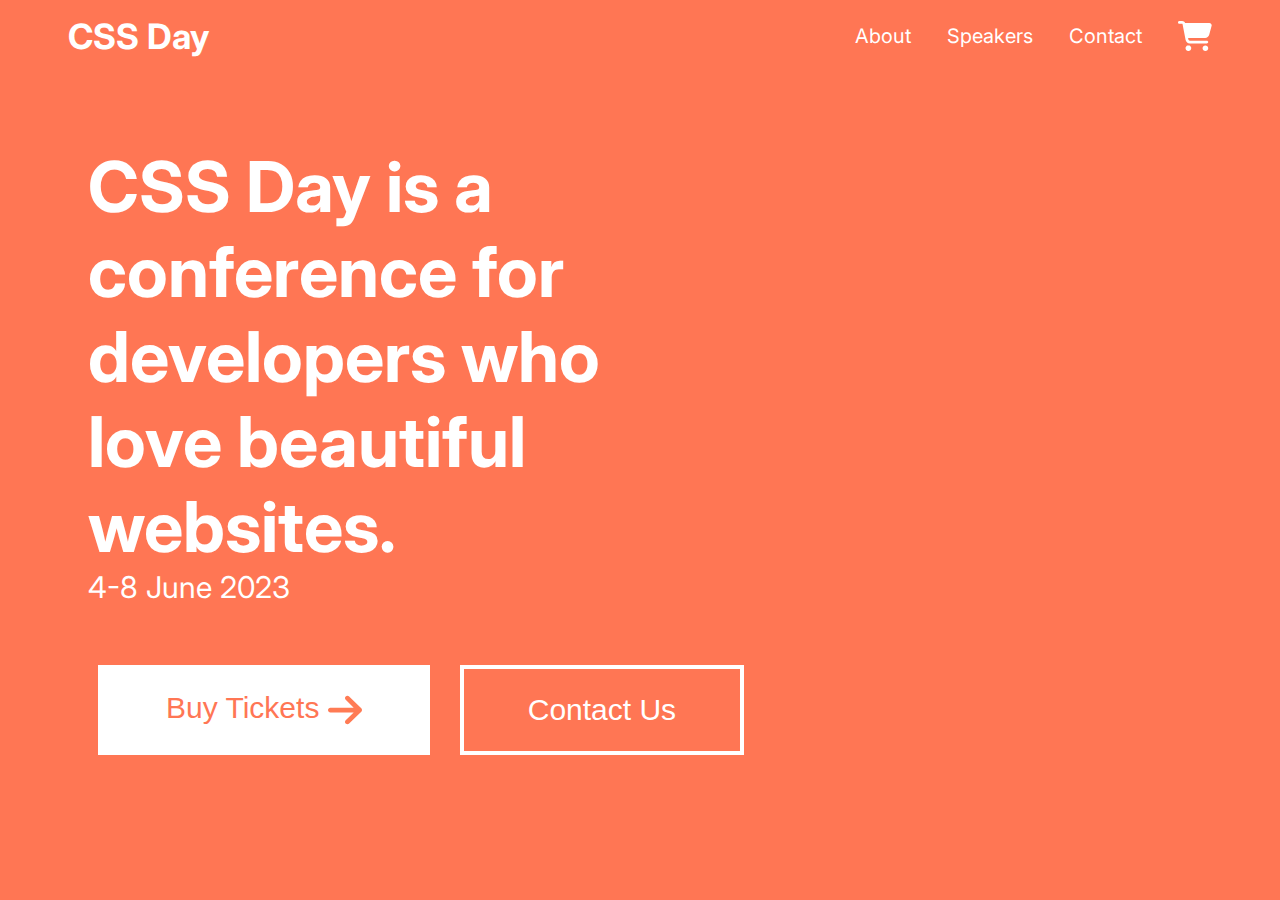
<file: Front-end/fem-css-foundations/index.html>
<!DOCTYPE html>
<html lang="en">
<head>
    <meta charset="UTF-8">
    <meta http-equiv="X-UA-Compatible" content="IE=edge">
    <meta name="viewport" content="width=device-width, initial-scale=1.0">
    <title>CSS Day</title>
    <link rel="preconnect" href="https://fonts.googleapis.com">
    <link rel="preconnect" href="https://fonts.gstatic.com" crossorigin>
    <link href="https://fonts.googleapis.com/css2?family=Inter:wght@400;700&display=swap" rel="stylesheet">
    <link rel="stylesheet" href="styles/index.css">
</head>
<body class="body body-primary home">
    <header class="header">
        <svg class="menu" width="33" height="36" viewBox="0 0 21 24" fill="none" xmlns="http://www.w3.org/2000/svg">
<path d="M0 4.5C0 3.67031 0.670312 3 1.5 3H19.5C20.3297 3 21 3.67031 21 4.5C21 5.32969 20.3297 6 19.5 6H1.5C0.670312 6 0 5.32969 0 4.5ZM0 12C0 11.1703 0.670312 10.5 1.5 10.5H19.5C20.3297 10.5 21 11.1703 21 12C21 12.8297 20.3297 13.5 19.5 13.5H1.5C0.670312 13.5 0 12.8297 0 12ZM21 19.5C21 20.3297 20.3297 21 19.5 21H1.5C0.670312 21 0 20.3297 0 19.5C0 18.6703 0.670312 18 1.5 18H19.5C20.3297 18 21 18.6703 21 19.5Z" fill="#FF7B54"/>
</svg>
        <a class="header-link"  href="/">CSS Day</a>
        <nav class="nav">
            <ul class="nav_list">
                <li class="nav_list-item"><a href="#">About</a></li>
                <li class="nav_list-item"><a href="speakers.html">Speakers</a></li>
                <li class="nav_list-item"><a href="#">Contact</a></li>
            </ul>
        </nav>
        <svg  width="34" height="30" viewBox="0 0 34 30" fill="none" xmlns="http://www.w3.org/2000/svg">
            <g clip-path="url(#clip0_5_286)">
            <path d="M0 1.40625C0 0.626953 0.631597 0 1.41667 0H4.10243C5.40104 0 6.55208 0.75 7.08924 1.875H31.3497C32.9021 1.875 34.0354 3.33984 33.6281 4.82813L31.208 13.752C30.7062 15.5918 29.024 16.875 27.1056 16.875H10.076L10.3948 18.5449C10.5247 19.207 11.109 19.6875 11.7878 19.6875H28.8056C29.5906 19.6875 30.2222 20.3145 30.2222 21.0938C30.2222 21.873 29.5906 22.5 28.8056 22.5H11.7878C9.74549 22.5 7.99236 21.0586 7.61458 19.0723L4.56875 3.19336C4.52743 2.9707 4.33264 2.8125 4.10243 2.8125H1.41667C0.631597 2.8125 0 2.18555 0 1.40625ZM7.55556 27.1875C7.55556 26.8182 7.62884 26.4524 7.77123 26.1112C7.91362 25.77 8.12232 25.4599 8.38542 25.1988C8.64852 24.9376 8.96086 24.7304 9.30462 24.5891C9.64837 24.4477 10.0168 24.375 10.3889 24.375C10.761 24.375 11.1294 24.4477 11.4732 24.5891C11.8169 24.7304 12.1293 24.9376 12.3924 25.1988C12.6555 25.4599 12.8642 25.77 13.0065 26.1112C13.1489 26.4524 13.2222 26.8182 13.2222 27.1875C13.2222 27.5568 13.1489 27.9226 13.0065 28.2638C12.8642 28.605 12.6555 28.9151 12.3924 29.1762C12.1293 29.4374 11.8169 29.6446 11.4732 29.7859C11.1294 29.9273 10.761 30 10.3889 30C10.0168 30 9.64837 29.9273 9.30462 29.7859C8.96086 29.6446 8.64852 29.4374 8.38542 29.1762C8.12232 28.9151 7.91362 28.605 7.77123 28.2638C7.62884 27.9226 7.55556 27.5568 7.55556 27.1875ZM27.3889 24.375C28.1403 24.375 28.861 24.6713 29.3924 25.1988C29.9237 25.7262 30.2222 26.4416 30.2222 27.1875C30.2222 27.9334 29.9237 28.6488 29.3924 29.1762C28.861 29.7037 28.1403 30 27.3889 30C26.6374 30 25.9168 29.7037 25.3854 29.1762C24.8541 28.6488 24.5556 27.9334 24.5556 27.1875C24.5556 26.4416 24.8541 25.7262 25.3854 25.1988C25.9168 24.6713 26.6374 24.375 27.3889 24.375Z" fill="white"/>
            </g>
            <defs>
            <clipPath id="clip0_5_286">
            <rect width="34" height="30" fill="white"/>
            </clipPath>
            </defs>
            </svg>
    </header>
    <main class="main">
        <p class="main-heading">CSS Day is a <br>conference for <br>developers who <br>love beautiful <br>websites.</p>
        <p class="main-subheading">4-8 June 2023</p>
        <div class="button-container">
            <button class="button button--primary">Buy Tickets <img src="./icons/arrow-right.svg" alt="Right arrow" class="button-icon"></button>
            <button class="button button--secondary">Contact Us</button>
        </div>
       
    </main>
</body>
</html>
</file>
<file: Front-end/fem-css-foundations/styles/index.css>
@import "./base.css";
.home .main-heading{
    font-size:70px;
    font-weight: bold;
}
.home .main-subheading{
    font-size:30px;
}
.home .menu path{
    fill:var(--color-text-on-primary);
}
.button{
    font-size: 30px;
    padding:0px 64px;
    height: 90px;
    margin: 10px;
    border:4px solid var(--color-button-border);
    box-sizing:border-box;
    cursor: pointer;
    transition: outline 0.2s linear;
}
.button-container{
    display: flex;
    margin-top: 50px;
}
.button:not(button:last-of-type){
    margin-inline-end:20px;
}
.button-icon{
    vertical-align: middle;
}

.button:hover,
.button:focus{
    outline:2px solid var(--color-text-on-primary);
}

.button--primary{
    background-color: var(--color-button-primary-bg);
    color: var(--color-button-primary-text);
}
.button--secondary{
    background-color: var(--color-primary);
    color:var(--color-text-on-primary);
}
@media (max-width:1200px){
    .home .main-heading{
        font-size:50px;
    }
    .home .main-subheading{
        font-size: 20px;
    }
    .button{
        font-size: 24px;
        padding: 0 32px;
        height:70px ;
    }
    .button img{
        width: 20px;
    }
}
@media (max-width:815px){
    .main{
        padding:65px ;
    }
    .button img{
        width: 2px;
    }
    .button-container{
        margin-top: 30px;
        flex-wrap: wrap;
       }
    .menu{
        display: block;
    }
    .nav{
        display:none;
    }
    .header{
        display: grid;
        grid-template-columns: 33px 1fr 34px;
        align-items: center;
        justify-items: center;
    }
    .button img{
        width: 20px;
    }
}
@media (max-width:590px){
    .home .main-heading{
        font-size:30px;
    }
    .home .main-subheading{
        font-size: 15px;
    }
    .button{
        font-size: 16px;
        padding: 0 8px;
        border:2px solid var(--color-button-border);
        height:50px ;
    }
    .button img{
        width: 20px;
    }
   
}
</file>
